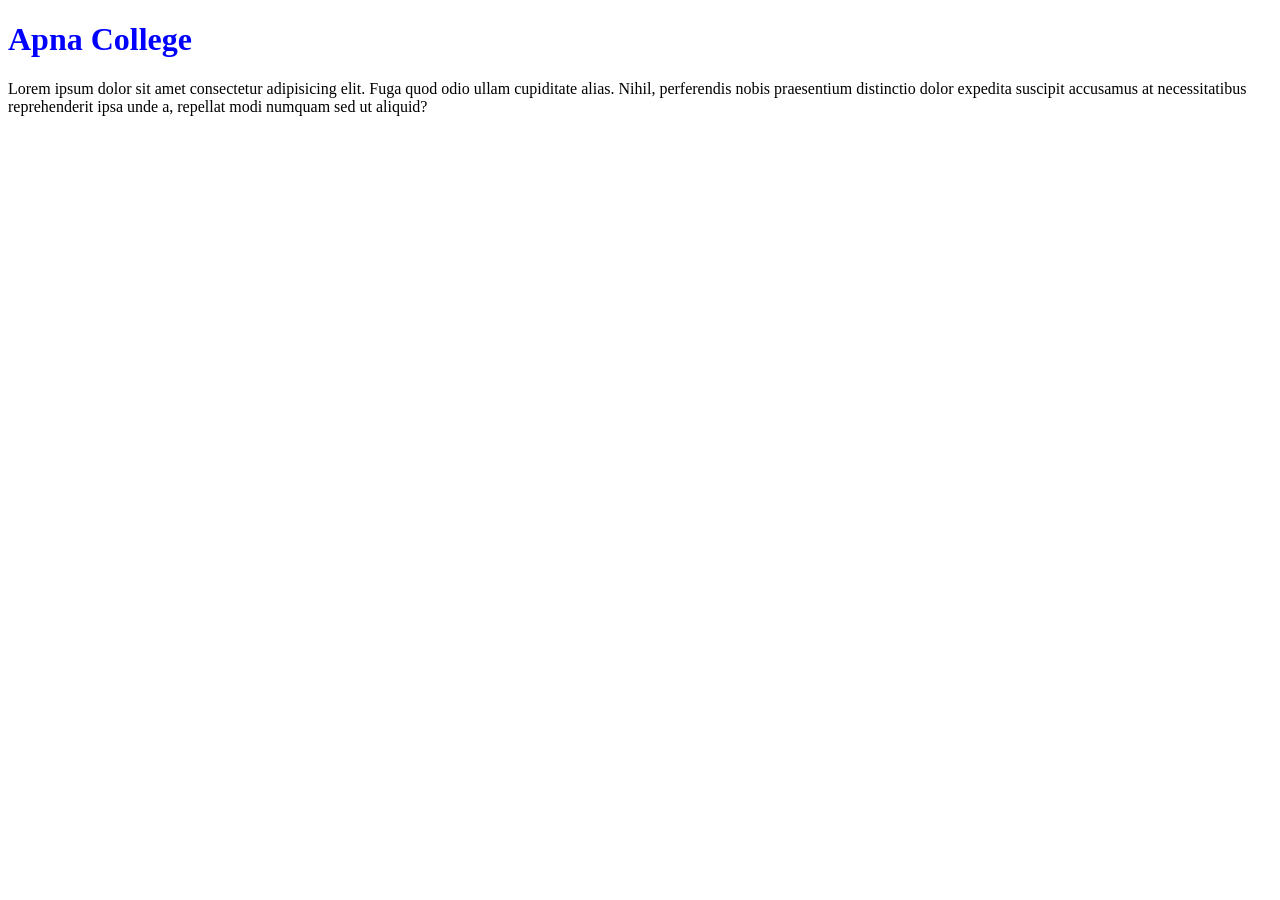
<file: index30.html>
<!DOCTYPE html>
<html lang="en">
<head>
    <meta charset="UTF-8">
    <meta name="viewport" content="width=device-width, initial-scale=1.0">
    <title>Document</title>
</head>
<body>
    <h1>Apna College</h1>
    Lorem ipsum dolor sit amet consectetur adipisicing elit. Fuga quod odio ullam cupiditate alias. Nihil, perferendis nobis praesentium distinctio dolor expedita suscipit accusamus at necessitatibus reprehenderit ipsa unde a, repellat modi numquam sed ut aliquid?
    <script src="script30.js"></script>
</body>
</html>
</file>
